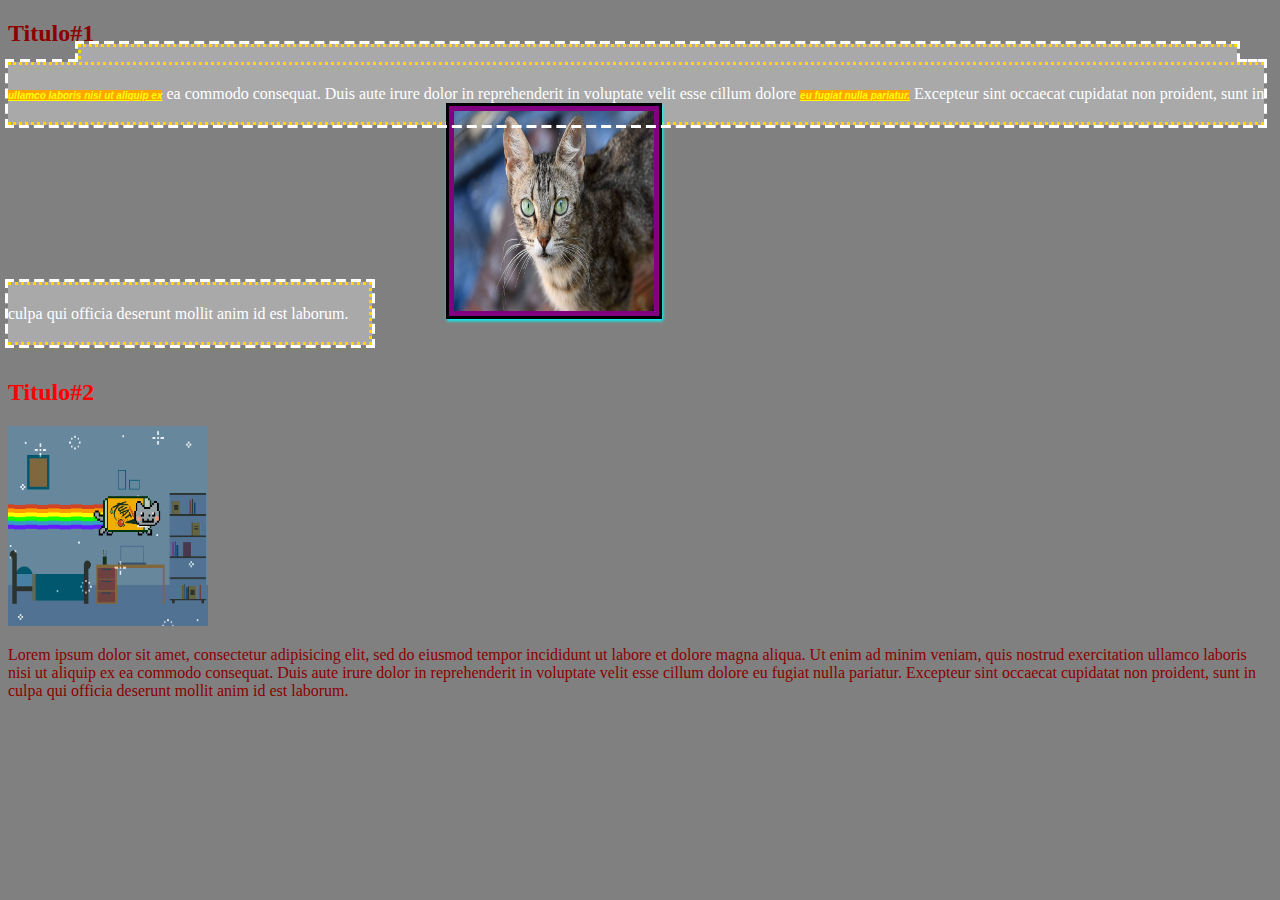
<file: clase.html>
<!DOCTYPE html>
<html>
<head>
	<title></title>
<style type="text/css">
	body{
		background-color: grey;

	}
	img{
		width: 200px; height: 200px;
	}

     h2, p{
     	color: darkred;
     }
#letras{
	color: red;
}
.tt{
background-color: darkgrey;
display: inline; 
color: white;
border-color: gold;
width: 50%;
height: 300px;
border-width: 3px;
border-style: dotted;
padding: 20px;
outline-width: 3px;
outline-style: dashed;
margin: 70px;
}
.sp{
color: yellow;
background-color: orange;
font-family: sans-serif;
text-decoration: underline;
font-weight: bold;
font-style: italic;
font-size: 10px;
line-height: 1px;
}
.zx{

}
.p22{
	box-shadow: 1px 2px 3px cyan;
	background-color: purple;
	border: 3px solid black;
	padding: 5px;
	cursor: pointer; 
}
.p22:hover{
    transform: rotate(-91deg);

}
</style>
</head>
<body>

<div >
	<h2>Titulo#1</h2>
<p class="tt">Lorem ipsum dolor sit amet, consectetur adipisicing elit, sed do eiusmod
tempor incididunt ut labore et dolore magna aliqua. Ut enim ad minim veniam,
quis nostrud exercitation <span class="sp">ullamco laboris nisi ut aliquip ex</span> ea commodo
consequat. Duis aute irure dolor in reprehenderit in voluptate velit esse
cillum dolore <span class="sp">eu fugiat nulla pariatur.</span> Excepteur sint occaecat cupidatat non
proident, sunt in culpa qui officia deserunt mollit anim id <span class="zx">est laborum.</span></p>
<img class="p22" src="resorce/gato (1).jpg">
</div>
<br>
<br>
<div >
	<h2 id="letras">Titulo#2</h2>
	<img src="resorce/uwu.gif"> <!-- style=" width: 100px; height: 100px; " -->
	<!-- no se aconseja usar el atributo style dentro las etiquetas, porque no se pueden modificar los estilos aparte por ser menos especificos.. -->
<p>Lorem ipsum dolor sit amet, consectetur adipisicing elit, sed do eiusmod
tempor incididunt ut labore et dolore magna aliqua. Ut enim ad minim veniam,
quis nostrud exercitation ullamco laboris nisi ut aliquip ex ea commodo
consequat. Duis aute irure dolor in reprehenderit in voluptate velit esse
cillum dolore eu fugiat nulla pariatur. Excepteur sint occaecat cupidatat non
proident, sunt in culpa qui officia deserunt mollit anim id est laborum.</p>
</div>	

</body>
</html>
</file>
